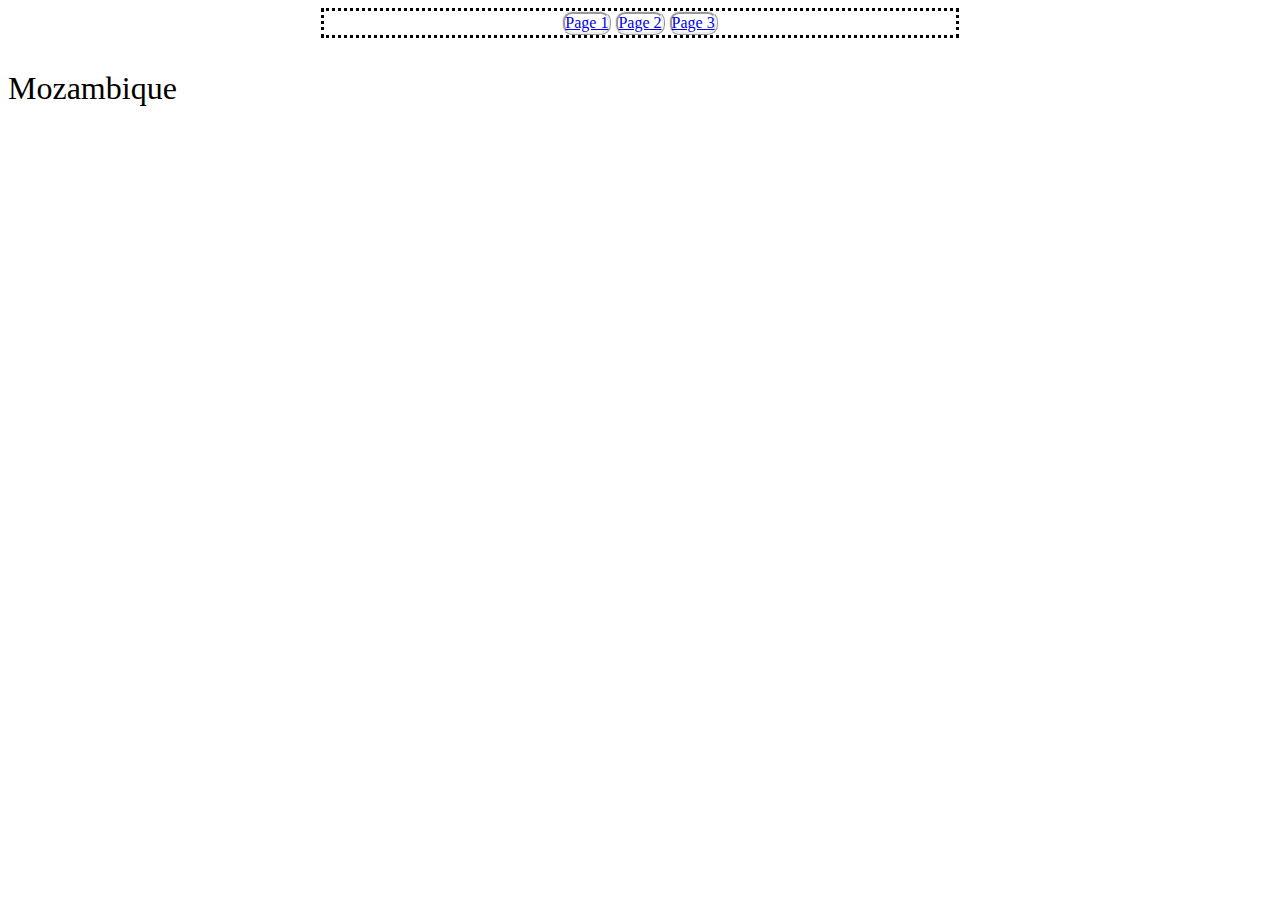
<file: index.html>
<!DOCTYPE html>


<html>
    <head>

        <title>
            Country website
        </title>

        <link rel="stylesheet" href="styles.css">

    </head>


    <body>
        <ul class="nav">
            <li>
                <a href="fact1.html">
                    Page 1
                </a>
            </li>
            
            <li>
                <a href="fact2.html">
                    Page 2
                </a>
            </li>

            <li>
                <a href="fact3.html">
                    Page 3
                </a>
            </li>
        </ul>

        <p style="display: inline-block; font-size: xx-large;">Mozambique</p>

    </body>
</html>
</file>
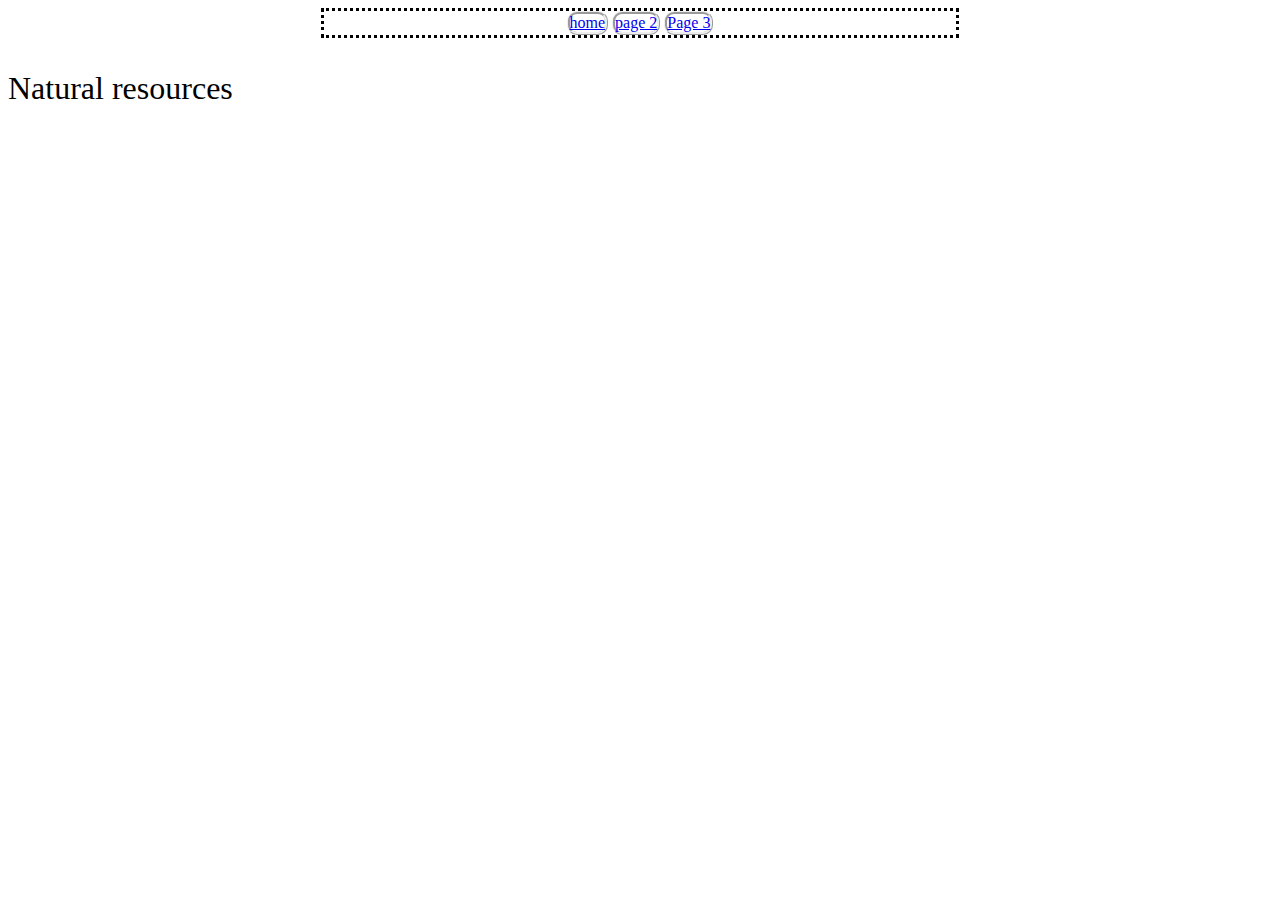
<file: fact2.html>
<!DOCTYPE html>


<html>
    <head>

        <title>
            Mozambique
        </title>

        <link rel="stylesheet" href="styles.css">

    </head>


    <body>
        <ul class="nav">
            <li>
                <a href="index.html">
                    home
                </a>
            </li>
            
            <li>
                <a href="fact2.html">
                    page 2
                </a>
            </li>

            <li>
                <a href="fact3.html">
                    Page 3
                </a>
            </li>
        </ul>

        <p style="display: inline-block; font-size: xx-large;">Natural resources</p>

    </body>
</html>
</file>
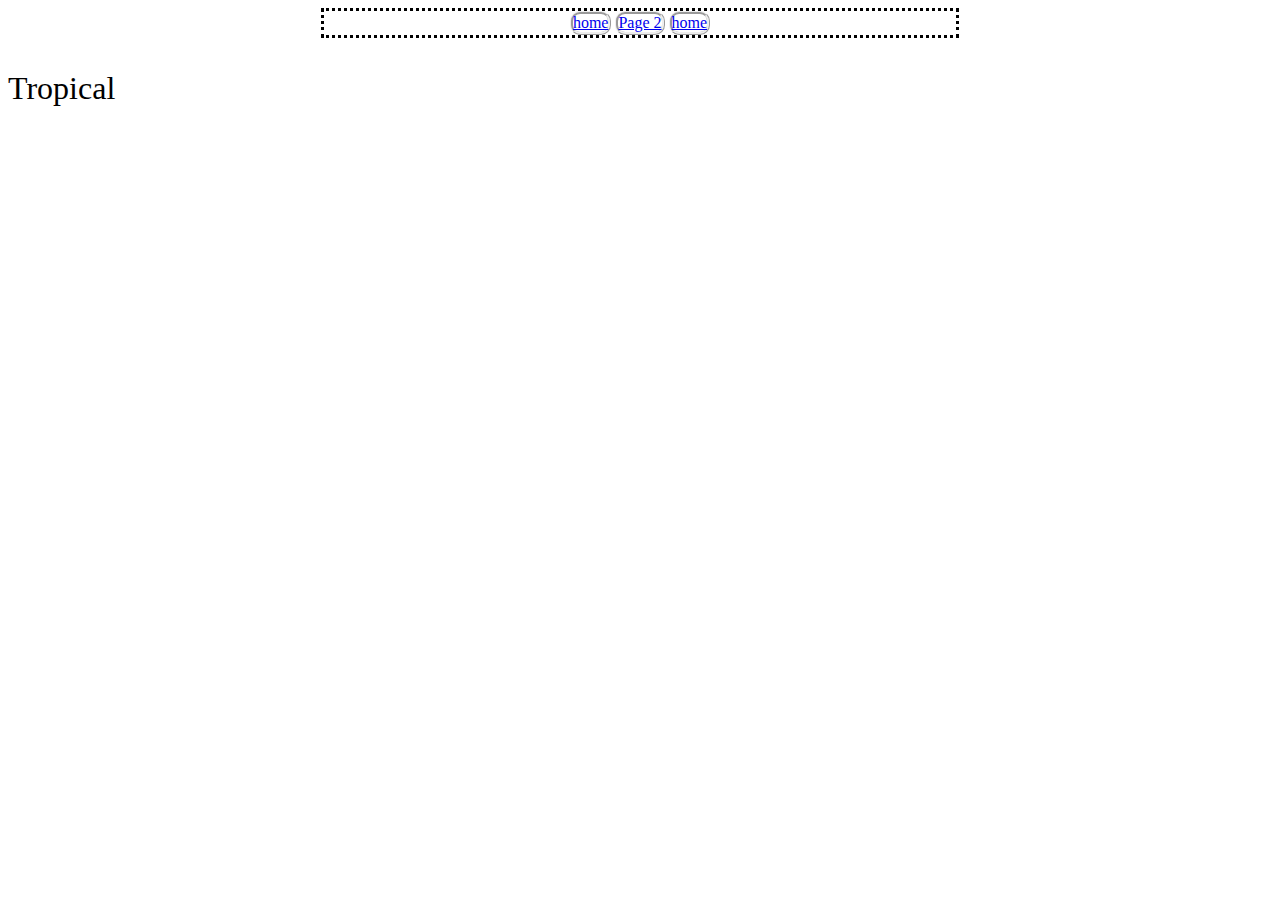
<file: fact3.html>
<!DOCTYPE html>


<html>
    <head>

        <title>
            Mozambique
        </title>

        <link rel="stylesheet" href="styles.css">

    </head>


    <body>

    
    
        <ul class="nav">
            <li>
                <a href="index.html">
                    home
                </a>
            </li>
            
            <li>
                <a href="fact2.html">
                    Page 2
                </a>
            </li>

            <li>
                <a href="index.html">
                   home
                </a>
            </li>
        </ul>

        <p style="display: inline-block; font-size: xx-large;">Tropical</p>


    </body>
</html>
</file>
<file: styles.css>
/*
selector  {
    property: value
}

*/



.nav {
list-style: none;

border-style: dotted;

padding-left: 0;

width: 50%;

margin: auto;

text-align: center;
}

.nav>li{
border-style: ridge;
border-radius: 10px;
display: inline-block;


}
img {
display: inline-block;
margin: auto;
width: 20%;


}
</file>
